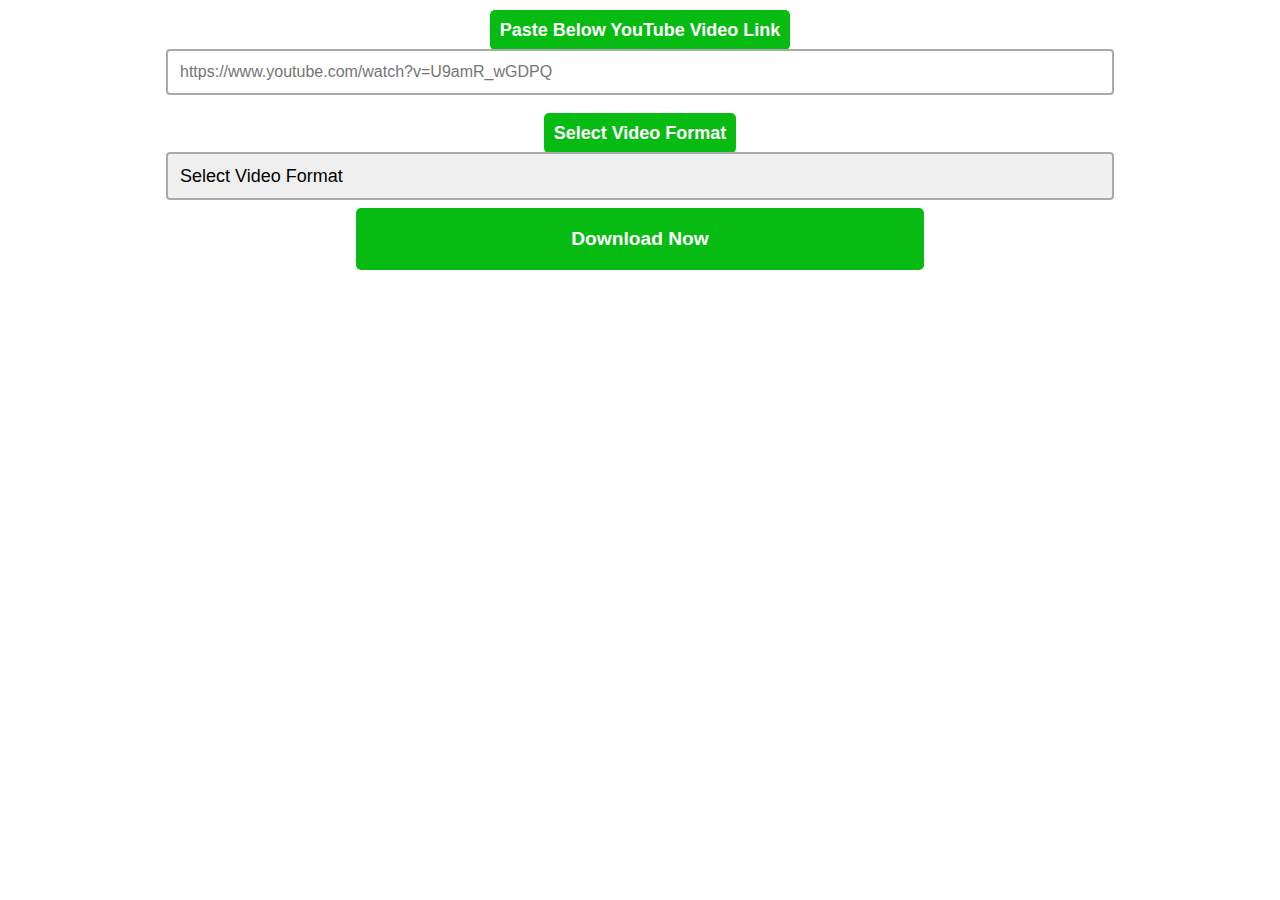
<file: youtube-d.html>
<!DOCTYPE html>
<html lang="en">

<head>
    <meta charset="UTF-8">
    <meta http-equiv="X-UA-Compatible" content="IE=edge">
    <meta name="viewport" content="width=device-width, initial-scale=1.0">
    <title>Document</title>
    <link rel="stylesheet" href="yt.css">
</head>

<body>
    <div class="card-body">
        <div class="row">
            <div class="col-md-12">
                <div class="form-group">
                    <center>
                        <p class="input-title"><strong>Paste Below YouTube Video Link
                            </strong></p>
                        <input class="form-control link" name="link" required="" type="text" id="link"
                            placeholder="https://www.youtube.com/watch?v=U9amR_wGDPQ" />
                    </center>
                </div>
            </div>
        </div>
        <div class="form-download">
            <div class="row">
                <div class="col-md-12">
                    <div class="form-group">
                        <center>
                            <p class="input-title"><strong>Select Video Format
                                </strong></p>
                            <select class="form-control formte select" id="values" required="">
                                <option disabled selected value="selected">
                                    Select Video Format
                                </option>
                                <option value="mp3">
                                    MP3
                                </option>
                                <option value="480">
                                    480<sup>p</sup>
                                </option>
                                <option value="720">
                                    720<sup>p</sup> -HD
                                </option>
                                <option value="1080">
                                    1080<sup>p</sup> -HD
                                </option>
                            </select>
                        </center>
                    </div>
                </div>
            </div>
            <div class="row">
                <div class="col-md-12">
                    <div class="form-group mt-4 download-video">
                        <center id="htmlBtn"><button id="btn" style='width: 60%;' type="submit">Download
                                Now</button></center>


                    </div>
                </div>
            </div>
            <div id="dialog-container" class="dialog-container">
                <!-- <div class="dialog-header"> Press 'Ok' to close this.</div> -->
                <div id="dialog-body" class="dialog-body dialog-header">
                </div>
                <div class="dialog-footer">
                    <a onclick="CustomAlert.close()"><b>Close</b></a>
                </div>
            </div>
        </div>
    </div>



    <script type="text/javascript">

        document.getElementById("btn").addEventListener("click", function () {
            var link = document.getElementById("link").value;
            var select = document.getElementById('values');
            var values = select.options[select.selectedIndex].value;
            if (link === "") {
                // alert('Please select a value');
                CustomAlert.show('Please Enter a Valid Link')
            }
            else if (values === "selected") {
                CustomAlert.show('Please Select a Valid Format')
            }
            else {
                downloadVideo(link, values);
            }
        });

        // const webUrl = 'www.google.com';
        const webUrl = window.location.href;
        function downloadVideo(link, fromate) {
            var dBtn = document.getElementById('htmlBtn');
            dBtn.innerHTML = `<center><iframe style="width:60%;height:60px;border:0;overflow:hidden;" scrolling="no" src="https://loader.to/api/button/?url=${link}&f=${fromate}&color=06bc13&aUrl=${webUrl}"></iframe></center>`;
        }
        // *********************
        const container = document.getElementById('dialog-container');
        const CustomAlert = new function (msg) {
            this.show = function (msg) {
                let content = document.getElementById('dialog-body');
                container.style.top = '30%';
                container.style.opacity = 1;
                content.textContent = msg;
            }

            this.close = function () {
                container.style.top = '-30%';
                container.style.opacity = 0;
            }
        }
    </script>
    

</body>

</html>
</file>
<file: yt.css>
.card-body {
    width: 75%;
    margin: 20px auto;
    font-family: Arial, Helvetica, sans-serif;
    font-size: 18px;
}

.form-control {
    width: 100%;
    border: 2px solid #aaa;
    border-radius: 4px;
    margin: 8px 0;
    outline: none;
    padding: 12px;
    box-sizing: border-box;
    transition: .3s;
    font-size: 1rem;
}

.text-weight {
    margin-top: 20px;
}

.form-control:focus {
    border-color: dodgerBlue;
    box-shadow: 0 0 8px 0 dodgerBlue;
}


.select {
    -moz-appearance: none;
    -webkit-appearance: none;
    cursor: pointer;
    padding: 12px;
    font-size: 18px;
}

p.input-title {
    padding: 0;
    margin: 0;
    margin-top: 20px;
}

p.input-title strong {
    color: #fff;
    background: #06bc13;
    padding: 10px;
    border-radius: 5px;
}

#btn {
    background: #06bc13;
    font-size: 1.2rem;
    font-weight: 600;
    padding: 20px;
    color: #fff;
    border: none;
    cursor: pointer;
    border-radius: 5px;
}


/* ********************** */
.dialog-container {
    position: absolute;
    left: 50%;
    top: -30%;
    transform: translateX(-50%) translateY(-50%);
    width: 400px;
    background: #fff;
    padding: 10px;
    border: 2px solid #ddd;
    box-shadow: 1px 1px 5px 1px #ccc;
    border-radius: 10px;
    opacity: 0;
    transition: all 0.3s linear 0s;
    font-size: 14px;
}

.dialog-header {
    padding: 10px;
    font-weight: bold;
    background: #06bc13;
    color: #f6f7f8;
    text-align: center;
    border-radius: 10px;
}

.dialog-body {
    padding: 10px;
    line-height: 30px;
    text-align: center;
    font-weight: 600;
}

.dialog-footer {
    text-align: center;
    background: #f5f5f2;
    padding: 5px 0;
    border-radius: 10px;
    margin-top: 25px;

}

.dialog-footer a {
    display: inline-block;
    width: 100px;
    padding: 5px 0;
    border: 1px solid #ccc;
    border-radius: 10px;
    background: #eee;
    cursor: pointer;
}

.dialog-footer a:active {
    box-shadow: inset 2px 2px 4px 0 #ccc;
    color: #666;
}

@media (max-width: 690px) {
    .select {
        font-size: 14px;
    }

    #btn {
        font-size: .8rem;
        padding: 12px 0;
    }

    .card-body {
        font-size: 12px;
    }

    .dialog-container {

        width: 250px;

    }
}
</file>
